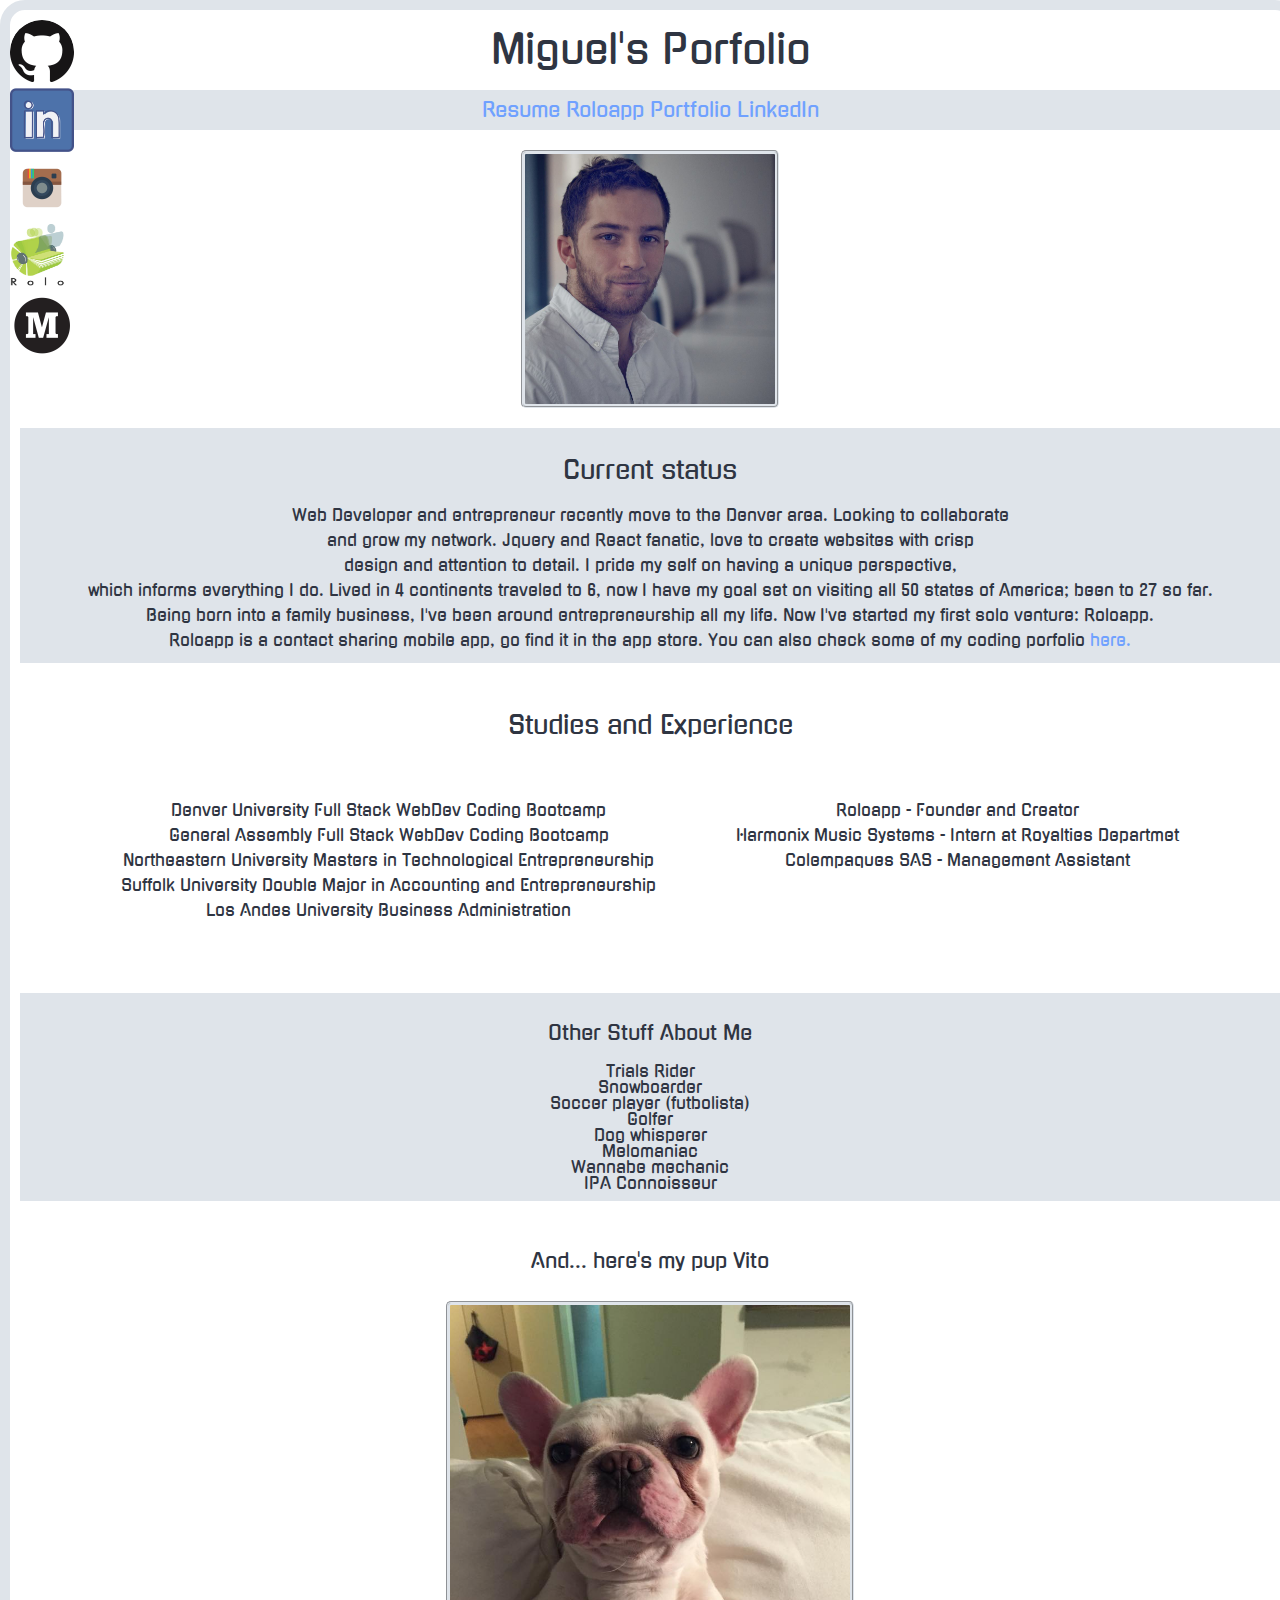
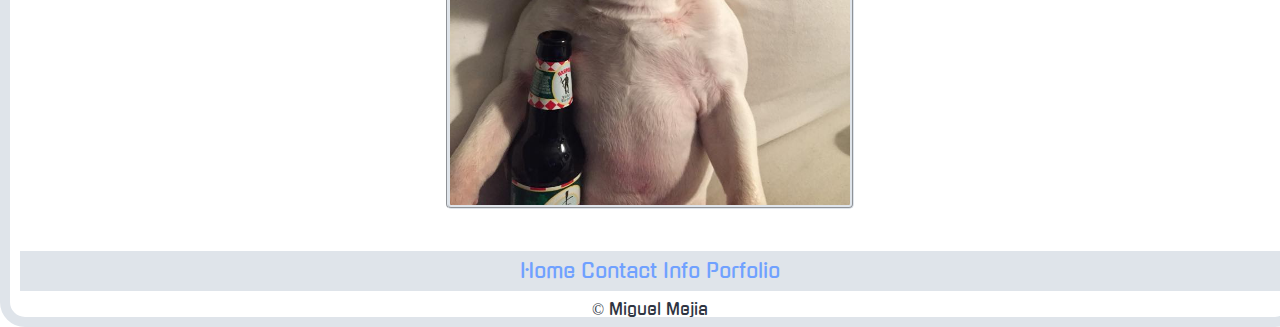
<file: index.html>
<!DOCTYPE html>
<html>
<head>
  <meta charset="utf-8">
  <meta name="viewport" content="width=device-width, initial-scale=1.0">
  <link rel="stylesheet" href="css/reset.css">
  <link rel="stylesheet" href="css/styleIndex.css">
  <link href="https://fonts.googleapis.com/css?family=Gugi" rel="stylesheet">
  
  <title>Miguel's Stuff</title>
</head>
<!-- <div class="loader"></div> -->
<body>
    <div class="sidenav">
        <a href="https://github.com/Miguelwoluba" target="_blank"><img class="mark" src="img/gitHubMark.png"></a>
        <a href="https://www.linkedin.com/in/mejiamiguel/" target="_blank"><img class="mark" src="img/linkedin.png"></a>
        <a href="https://www.instagram.com/miguelmbom/" target="_blank"><img class="mark" src="img/instagram.png"></a>
        <a href="https://www.stampaapp.com" target="_blank"><img class="mark" src="img/roloLogo.jpg"></a>
        <a href="https://medium.com/@miguelmejia" target="_blank"><img class="mark" src="img/medium.png"></a>
      </div>
          <header>
          <h1>Miguel's Porfolio</h1>
              <nav>
                  <a href="resume.html" target="_blank">Resume</a>
                  <a href="https://stampaapp.com/web/roloWelcome.html" target="_blank">Roloapp</a>
                  <a href="portfolio.html">Portfolio</a>
                  <a href="https://www.linkedin.com/in/mejiamiguel/" target="_blank">LinkedIn</a>
              </nav>
          </header>

          <div class="photoDiv">
          <img  id ="pic" src="img/portfolioPic.jpg">
          </div>

          <article class="articleColor">
            <h2>Current status</h2>
            <div class="intro">
                <p>
                  Web Developer and entrepreneur recently move to the Denver area. Looking to collaborate <br>
                  and grow my network. Jquery and React fanatic, love to create websites with crisp <br>design and attention to detail. 
                  I pride my self on having a unique perspective, <br>which informs everything I do.
                  Lived in 4 continents traveled to 6, now I have my goal set on visiting all 50 states of America; been to 27 so far. <br>
                  Being born into a family business, I've been around entrepreneurship all my life. Now I've started my first solo venture: Roloapp.<br>
                  Roloapp is a contact sharing mobile app, go find it in the app store. 
                  You can also check some of my coding porfolio <a href="portfolio.html">here.</a>
                  
                </p>
              </div>
          </article>

          <article>
            <h2>Studies and Experience</h2>
              <div class="eduExpContainer">
              <div class="eduAndExp">
                <ul>
                  <li>Denver University Full Stack WebDev Coding Bootcamp</li>
                  <li>General Assembly Full Stack WebDev Coding Bootcamp</li>
                  <li>Northeastern University Masters in Technological Entrepreneurship</li>
                  <li>Suffolk University Double Major in Accounting and Entrepreneurship</li>
                  <li>Los Andes University Business Administration</li>
                </ul>
              </div>

              <div class="eduAndExp">
                <ul>
                    <li>Roloapp - Founder and Creator</li>
                    <li>Harmonix Music Systems - Intern at Royalties Departmet</li>
                    <li>Colempaques SAS - Management Assistant</li>
                </ul>
              </div>
              </div>
          </article>

            <article class="articleColor">
              <h3>Other Stuff About Me</h3>
                <div class="hobbiesDiv">
                  <ul>
                    <li>Trials Rider</li>
                    <li>Snowboarder</li>
                    <li>Soccer player (futbolista)</li>
                    <li>Golfer</li>
                    <li>Dog whisperer</li>
                    <li>Melomaniac</li>
                    <li>Wannabe mechanic</li>
                    <li>IPA Connoisseur</li>
                  </ul>
                </div>
          </article>

          <article>
              <h3>And... here's my pup Vito</h3>
                <img class="vito" src="img/vitoWeb.jpg">

          </article>

         

      <footer>
        <nav>
          <a href="">Home</a>
          <a href="contact.html">Contact Info</a>
          <a href="portfolio.html">Porfolio</a>
        </nav>
        <p>&copy; Miguel Mejia</p>
      </footer>

</body>
</html>
</file>
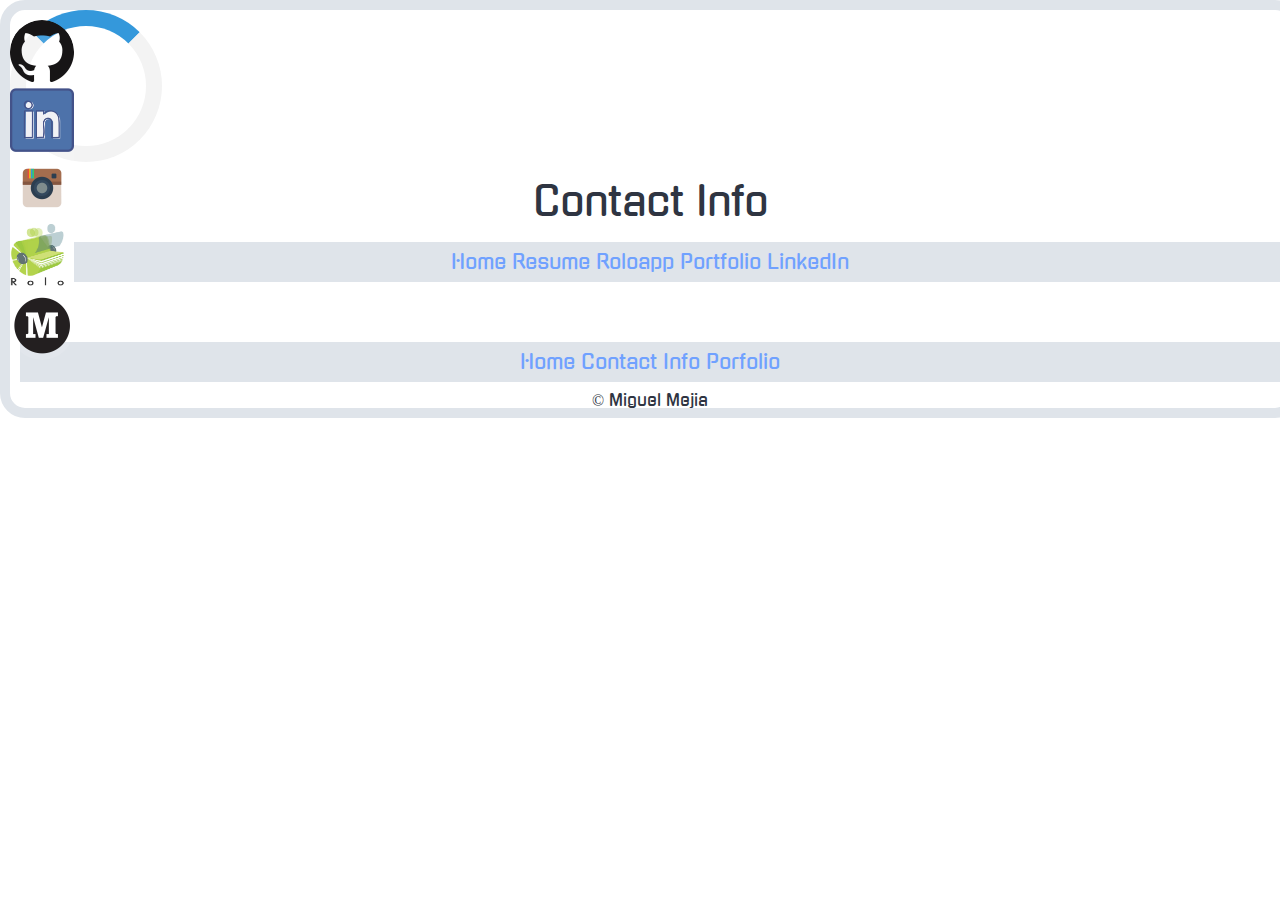
<file: contact.html>
<!DOCTYPE html>
<html>
<head>
  <meta charset="utf-8">
  <meta name="viewport" content="width=device-width, initial-scale=1">
  <link rel="stylesheet" href="css/reset.css">
  <link rel="stylesheet" href="css/styleIndex.css">
  <link href="https://fonts.googleapis.com/css?family=Gugi" rel="stylesheet">
  
  <title>Miguel's Stuff</title>
</head>
<body>
    <div class="loader"></div>
    <div class="sidenav">
        <a href="https://github.com/Miguelwoluba" target="_blank"><img class="mark" src="img/gitHubMark.png"></a>
        <a href="https://www.linkedin.com/in/mejiamiguel/" target="_blank"><img class="mark" src="img/linkedin.png"></a>
        <a href="https://www.instagram.com/miguelmbom/" target="_blank"><img class="mark" src="img/instagram.png"></a>
        <a href="https://www.stampaapp.com" target="_blank"><img class="mark" src="img/roloLogo.jpg"></a>
        <a href="https://medium.com/@miguelmejia" target="_blank"><img class="mark" src="img/medium.png"></a>
      </div>
          <header>
          <h1>Contact Info</h1>
              <nav>
                  <a href="index.html">Home</a>
                  <a href="resume.html">Resume</a>
                  <a href="https://stampaapp.com/web/roloWelcome.html" target="_blank">Roloapp</a>
                  <a href="">Portfolio</a>
                  <a href="https://www.linkedin.com/in/mejiamiguel/" target="_blank">LinkedIn</a>
              </nav>
          </header>

          <article>
              <form>

              </form>
          </article>


      <footer>
        <nav>
          <a href="index.html">Home</a>
          <a href="contact.html">Contact Info</a>
          <a href="portfolio.html">Porfolio</a>
        </nav>
        <p>&copy; Miguel Mejia</p>
      </footer>

</body>
</html>
</file>
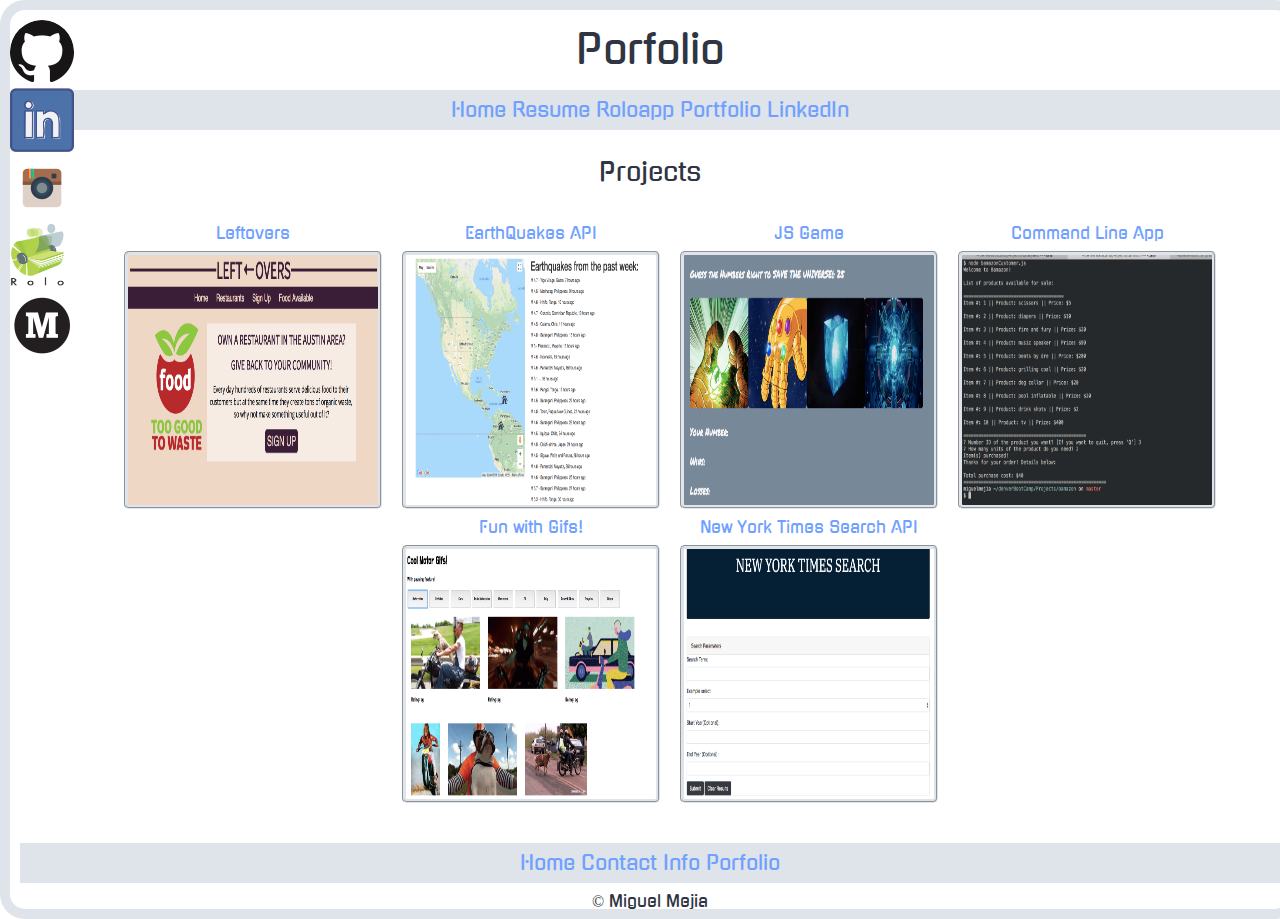
<file: portfolio.html>
<!DOCTYPE html>
<html>
<head>
  <meta charset="utf-8">
  <meta name="viewport" content="width=device-width, initial-scale=1">
  <link rel="stylesheet" href="css/reset.css">
  <link rel="stylesheet" href="css/styleIndex.css">
  <link href="https://fonts.googleapis.com/css?family=Gugi" rel="stylesheet">
  
  <title>Miguel's Stuff</title>
</head>
<!-- <div class="loader"></div> -->
<body>
    <div class="sidenav">
        <a href="https://github.com/Miguelwoluba" target="_blank"><img class="mark" src="img/gitHubMark.png"></a>
        <a href="https://www.linkedin.com/in/mejiamiguel/" target="_blank"><img class="mark" src="img/linkedin.png"></a>
        <a href="https://www.instagram.com/miguelmbom/" target="_blank"><img class="mark" src="img/instagram.png"></a>
        <a href="https://www.stampaapp.com" target="_blank"><img class="mark" src="img/roloLogo.jpg"></a>
        <a href="https://medium.com/@miguelmejia" target="_blank"><img class="mark" src="img/medium.png"></a>
      </div>
          <header>
          <h1>Porfolio</h1>
              <nav>
                  <a href="index.html">Home</a>
                  <a href="resume.html">Resume</a>
                  <a href="https://stampaapp.com/web/roloWelcome.html" target="_blank">Roloapp</a>
                  <a href="">Portfolio</a>
                  <a href="https://www.linkedin.com/in/mejiamiguel/" target="_blank">LinkedIn</a>
              </nav>
          </header>

          <h2>Projects</h2>
          <article class="projectContainer">
              
            <a href="https://blooming-crag-74393.herokuapp.com/" target="_blank"> Leftovers
              <img  class="porpic" src="img/leftovers.png" >
            </a>
            <a href="https://miguelwoluba.github.io/quakesMapAPI/" target="_blank"> EarthQuakes API
              <img class="porpic" src="img/earthquakePic.png">
            </a>
            <a href="https://miguelwoluba.github.io/gem-game/" target="_blank"> JS Game
              <img class="porpic" src="img/gemgame.png">
            </a>
            <a href="https://github.com/Miguelwoluba/bamazon" target="_blank"> Command Line App
              <img class="porpic" src="img/bamazonPic.png">
            </a>
            <a href="https://miguelwoluba.github.io/GifTastic/" target="_blank"> Fun with Gifs!
              <img class="porpic" src="img/fungifs.png">
            </a>
            </a>
            <a href="https://miguelwoluba.github.io/nyTimesapp/" target="_blank"> New York Times Search API
              <img class="porpic" src="img/nytimes.png">
            </a>
          </article>


          <!-- <div class="loader"></div> -->

      <footer>
        <nav>
          <a href="index.html">Home</a>
          <a href="contact.html">Contact Info</a>
          <a href="">Porfolio</a>
        </nav>
        <p>&copy; Miguel Mejia</p>
      </footer>

</body>
</html>
</file>
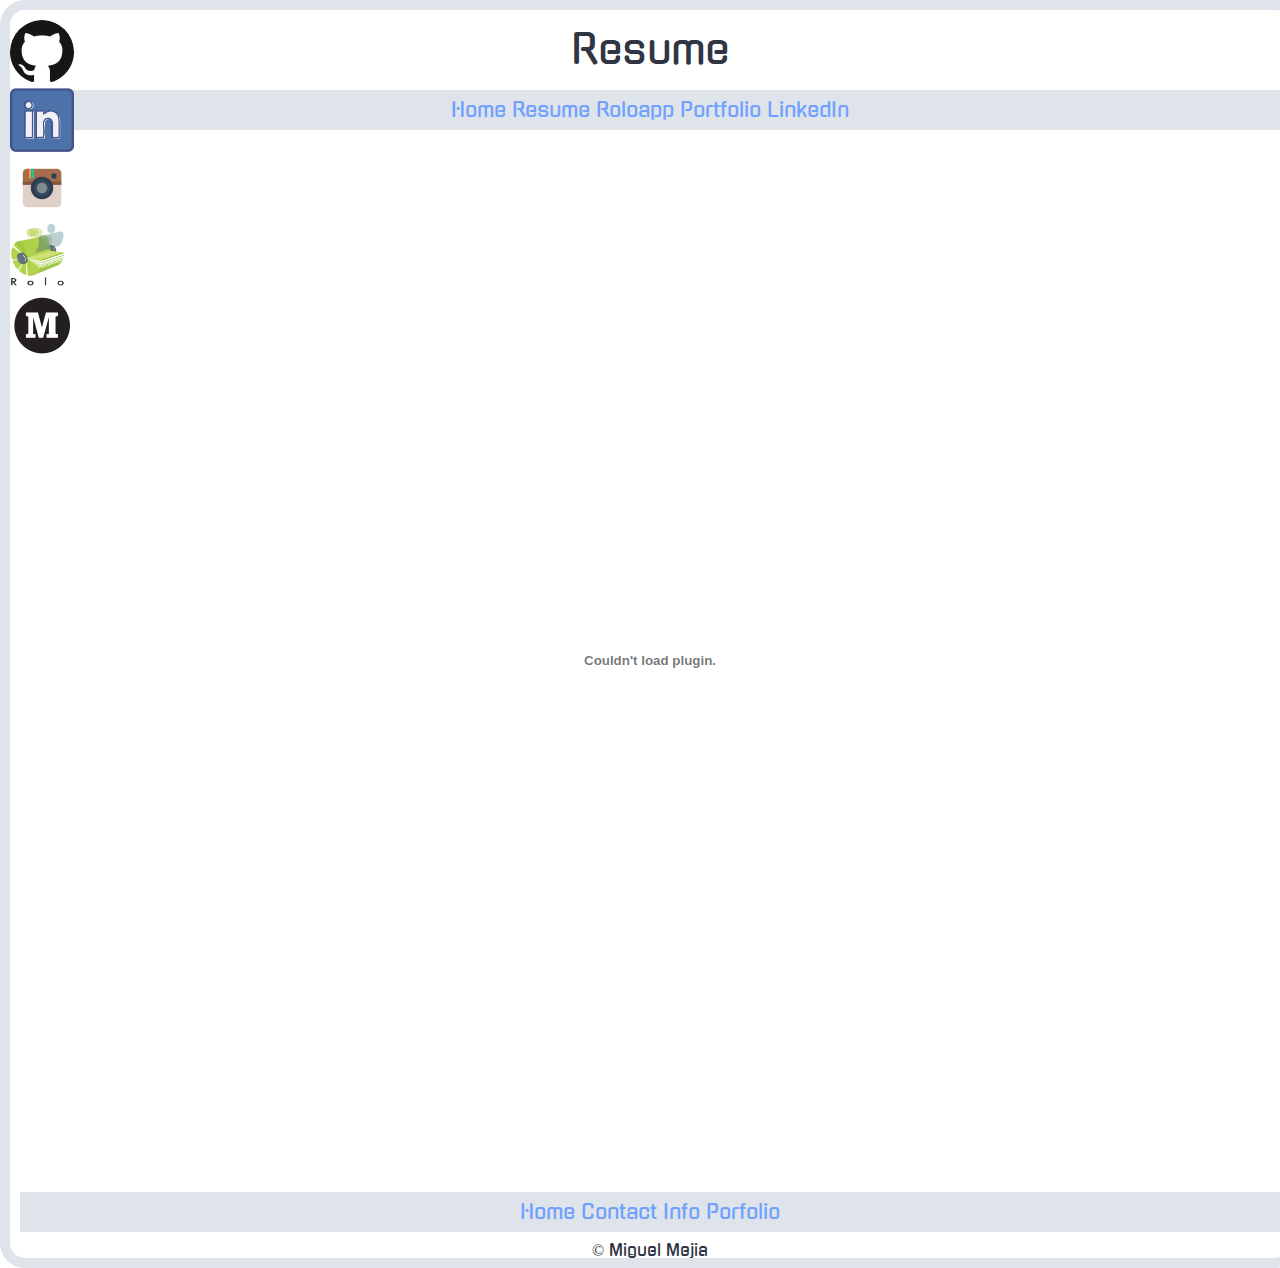
<file: resume.html>
<!DOCTYPE html>
<html lang="en">
<head>
    <meta charset="UTF-8">
    <meta name="viewport" content="width=device-width, initial-scale=1">
    <meta name="viewport" content="width=device-width, initial-scale=1.0">
    <meta http-equiv="X-UA-Compatible" content="ie=edge">
    <link rel="stylesheet" href="css/reset.css">
    <link rel="stylesheet" href="css/styleIndex.css">
    <link href="https://fonts.googleapis.com/css?family=Gugi" rel="stylesheet">
    <title>Miguel's Resume</title>
</head>
<body>
        <div class="sidenav">
                <a href="https://github.com/Miguelwoluba" target="_blank"><img class="mark" src="img/gitHubMark.png"></a>
                <a href="https://www.linkedin.com/in/mejiamiguel/" target="_blank"><img class="mark" src="img/linkedin.png"></a>
                <a href="https://www.instagram.com/miguelmbom/" target="_blank"><img class="mark" src="img/instagram.png"></a>
                <a href="https://www.stampaapp.com" target="_blank"><img class="mark" src="img/roloLogo.jpg"></a>
                <a href="https://medium.com/@miguelmejia" target="_blank"><img class="mark" src="img/medium.png"></a>
              </div>

    <header>
        <h1>Resume</h1>
        <nav>
                <a href="index.html">Home</a>
                <a href="resume.html">Resume</a>
                <a href="https://stampaapp.com/web/roloWelcome.html" target="_blank">Roloapp</a>
                <a href="portfolio.html">Portfolio</a>
                <a href="https://www.linkedin.com/in/mejiamiguel/" target="_blank">LinkedIn</a>
            </nav>
    </header>
    <article>
            <object width="860" height="1000" data="img/mejiaResume.pdf"></object>
    </article>

    <footer>
            <nav>
              <a href="index.html">Home</a>
              <a href="contact.html">Contact Info</a>
              <a href="portfolio.html">Porfolio</a>
            </nav>
            <p>&copy; Miguel Mejia</p>
          </footer>
    
</body>
</html>
</file>
<file: css/styleIndex.css>
body {
    width: 100%;
    text-align: center;
    font-family: 'Gugi', cursive;
    color: #2f3542;
    border: solid #dfe4ea;
    border-width: 10px;
    border-radius: 25px;
    display: flex;
    flex-direction: column;
    justify-content: center;
    padding: 20px,10px, 20px, 10px;
    margin: 20px,10px, 20px, 10px;
}
h1 {
    font-size: 40px;
    padding: 10px;
    margin: 10px;

}
h2 {
    font-size: 25px;
    padding: 10px;
    margin: 10px;
}
h3 {
    font-size: 20px;
    padding: 10px;
    margin: 10px;
}

#pic {
    padding: 2px;
    border: 2px groove #dfe4ea; 
    border-radius: 5px;
    background-color:  #dfe4ea;
}

img {
    width: 250px;
    height: 250px;
    padding: 20px;
    margin: 10px;
}

.photoDiv {
    display: flex;
    justify-content: center;
}

nav {
    background-color: #dfe4ea;
    margin: 10px;
    padding: 10px;
    font-size: 20px;
    
}
.articleColor {
    background-color: #dfe4ea;
    margin: 5px,10px,20px,10px;
    padding: 5px,10px,20px,10px;
    
}
article{
    margin: 10px;
    padding: 10px;
}

a {
    text-decoration: none;
    color: #70a1ff;
}

a:hover{
    background-color: #ff4757;
    border-radius: 10px;
}

/* loader css starts */
.loader {
    border: 16px solid #f3f3f3; 
    border-top: 16px solid #3498db; 
    border-radius: 50%;
    width: 120px;
    height: 120px;
    animation: spin 2s linear infinite;
}

@keyframes spin {
    0% { transform: rotate(0deg); }
    100% { transform: rotate(360deg); }
}
/* loader css ends */

.sidenav {
    
    position: fixed;
    z-index: 1;
    top: 20px;
    left: 10px;
    background: #eee;
    overflow-x: hidden;
    border-radius: 50px;
    background-color: rgb(255, 255, 255, 0.1)
    
}

.sidenav a {
    
    text-decoration: none;
    font-size: 25px;
    color: #2196F3;
    display: block;
}

.sidenav a:hover {
    color: #064579;
}

 .mark {
     width: 64px;
     height: 64px;
     padding: 0;
     margin: 0;
 }

.eduExpContainer {
     display: flex;
     flex-direction: row;
     justify-content: center;

 }

 .eduAndExp {
     padding: 20px;
     margin: 20px;
     line-height: 25px;
 }

 .intro {
    width: 100%;
    text-align: center;
    display: flex;
    flex-direction: row;
    justify-content: center;
    margin: 5px,30px,20px,60px;
    padding: 5px,30px,20px,30px;
    line-height: 25px;
 }

 .vito {
     width: 400px;
     height: 500px;
     padding: 2px;
     border: 2px groove #dfe4ea; 
     border-radius: 5px;
     background-color:  #dfe4ea;

 }

 @media screen and (max-width:980px){
     background-color: #ff4757;
 }

 @media screen and (max-width:768px){
    background-color: grey;
 }

 @media screen and (max-width:640px){
    background-color: goldenrod;
 }

 .porpic {
    width: 250px;
    margin: 10px;
    display: flex;
    flex-direction: row;
    align-items: center;
    padding: 2px;
    border: 2px groove #dfe4ea; 
    border-radius: 5px;
    background-color:  #dfe4ea;

 }

 .projectContainer {
    width: 100%;
    display: flex;
    flex-direction: row;
    justify-content: center;
    flex-wrap: wrap;


 }
</file>
